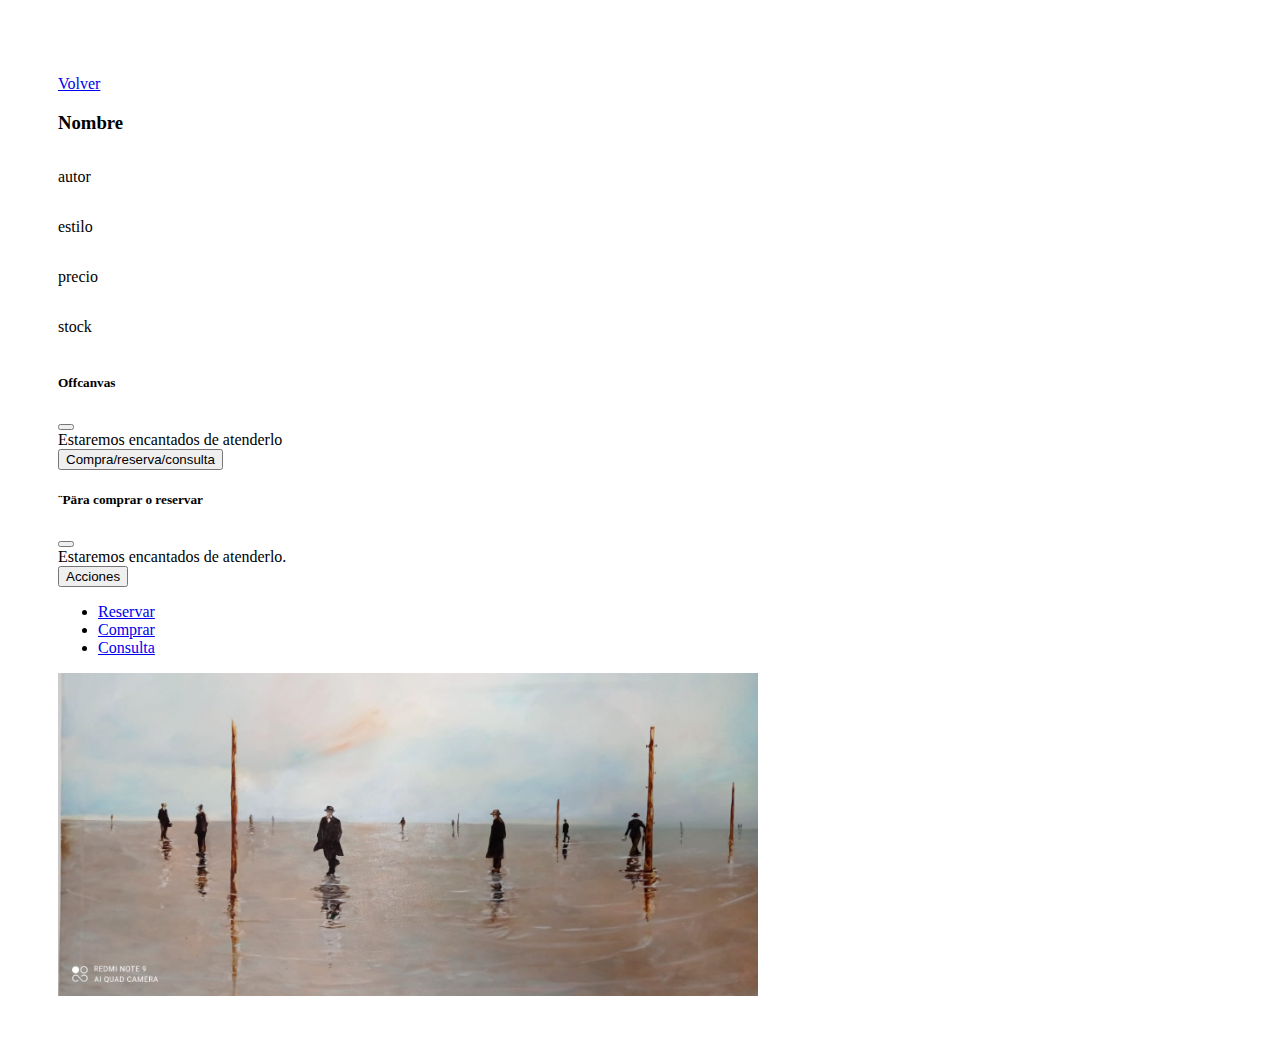
<file: cesar1.html>
<!DOCTYPE html>
<html lang="en">
<head>
    <meta charset="UTF-8">
    <meta http-equiv="X-UA-Compatible" content="IE=edge">
    <meta name="viewport" content="width=device-width, initial-scale=1.0">
    <link href="https://bootswatch.com/5/darkly/bootstrap.min.css" rel="stylesheet"  crossorigin="anonymous">
    <link rel="stylesheet" href="./estilos.css">
    <title>africa</title>
</head>
<body>
    <nav>
        <a href="./index.html">Volver</a>
    </nav>
   <div class="container cuadro ">
    <div class="datos">
       <H3>Nombre</H3>
       <p>autor</p>
       <p>estilo</p>
       <p>precio</p>
       <p>stock</p></div> 
       <div class="offcanvas offcanvas-start" tabindex="-1" id="offcanvas" aria-labelledby="offcanvasLabel">
        <div class="offcanvas-header">
          <h5 class="offcanvas-title" id="offcanvasLabel">Offcanvas</h5>
          <button type="button" class="btn-close text-reset" data-bs-dismiss="offcanvas" aria-label="Close"></button>
        </div>
        <div class="offcanvas-body">
         Estaremos encantados de atenderlo
        </div>
      </div>
      <!--<a class="btn btn-primary" data-bs-toggle="offcanvas" href="#offcanvasExample" role="button" aria-controls="offcanvasExample">
        Link with href
      </a>-->
      <button class="btn btn-primary" type="button" data-bs-toggle="offcanvas" data-bs-target="#offcanvasExample" aria-controls="offcanvasExample">
        Compra/reserva/consulta
      </button>
      
      <div class="offcanvas offcanvas-start" tabindex="-1" id="offcanvasExample" aria-labelledby="offcanvasExampleLabel">
        <div class="offcanvas-header">
          <h5 class="offcanvas-title" id="offcanvasExampleLabel">¨Pära comprar o reservar</h5>
          <button type="button" class="btn-close text-reset" data-bs-dismiss="offcanvas" aria-label="Close"></button>
        </div>
        <div class="offcanvas-body">
          <div>
            Estaremos encantados de atenderlo.
          </div>
          <div class="dropdown mt-3">
            <button class="btn btn-secondary dropdown-toggle" type="button" id="dropdownMenuButton" data-bs-toggle="dropdown">
              Acciones
            </button>
            <ul class="dropdown-menu" aria-labelledby="dropdownMenuButton">
              <li><a class="dropdown-item" href="#">Reservar</a></li>
              <li><a class="dropdown-item" href="#">Comprar</a></li>
              <li><a class="dropdown-item" href="#">Consulta</a></li>
            </ul>
          </div>
        </div>
      </div>
<div>
    <img class="pintura" src="./pinCesar/lowtide.jpg" alt="" srcset="">
</div>

</div> 
<script src="https://cdn.jsdelivr.net/npm/bootstrap@5.1.3/dist/js/bootstrap.bundle.min.js" integrity="sha384-ka7Sk0Gln4gmtz2MlQnikT1wXgYsOg+OMhuP+IlRH9sENBO0LRn5q+8nbTov4+1p" crossorigin="anonymous"></script>  
<script src="fetch.js"></script>     
</body>
</html>
</file>
<file: estilos.css>
body{
   margin-top: 25px;
   padding: 50px; 
  
}

#caja{
    display: flex;
    flex-direction: row;
    justify-content: space-evenly;
    text-align: center;
}
.divcard{
    display: flex;
    flex-direction: column;
    justify-content: space-evenly;
    align-items: center;
    padding: 10px;
    width: 350px;
    height: 500px;
    margin: 15px;
}
.divcard img{
    margin: 10px;
    width: 300px;
    height: 100%;
    overflow: hidden;
    
}
.position{
    width: 250px !important;
    padding: 15px;
}
h5 p {
    color: aquamarine;
}
.pintura{
    width: 700px;
    height: 100%;
}
.cuadro{
    display: inline-block;
}
.datos{
    display: flex;
    flex-direction: column;
}
</file>
